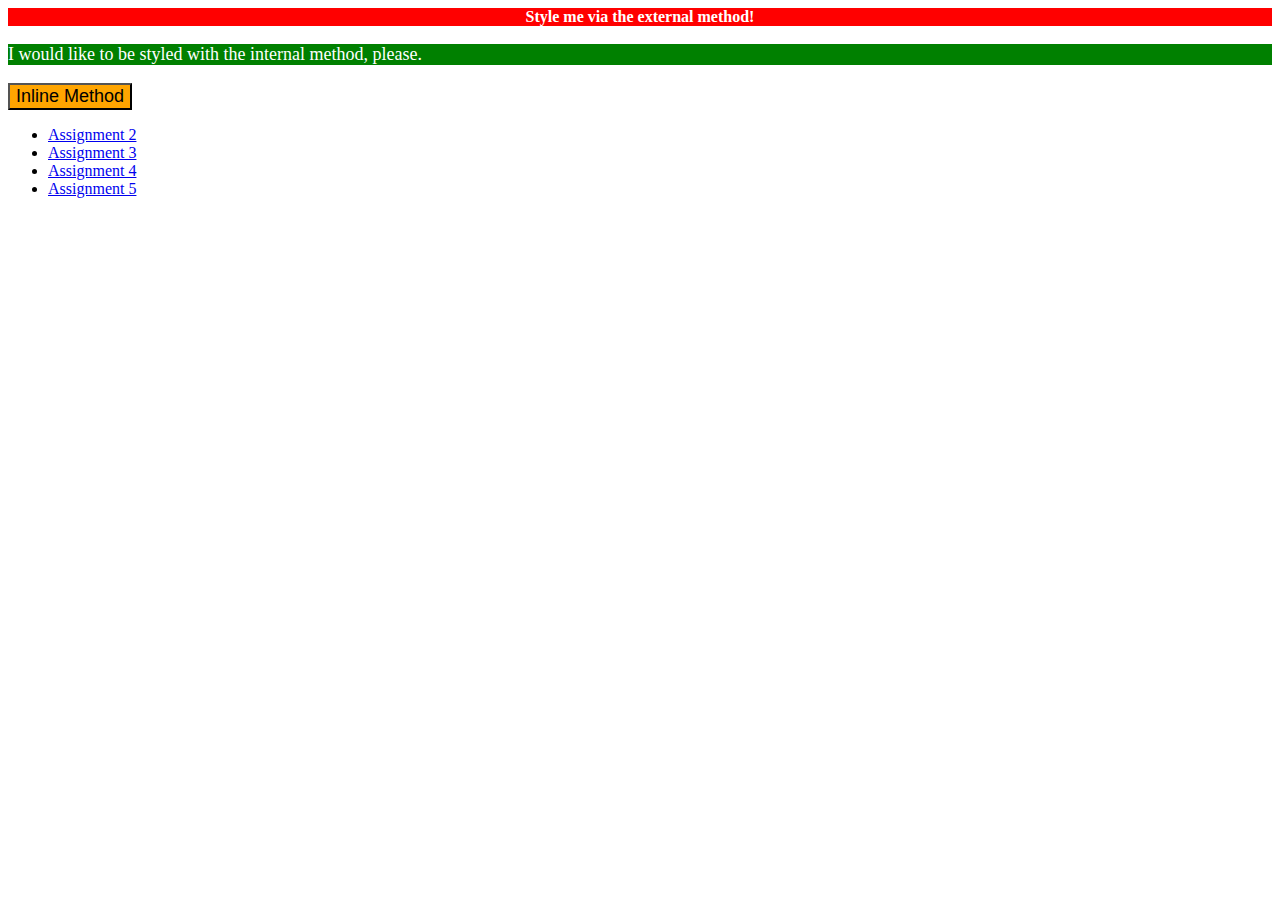
<file: index.html>
<!DOCTYPE html>
<html lang="en">
<head>
    <meta charset="UTF-8">
    <meta name="viewport" content="width=device-width, initial-scale=1.0">
    <title>Methods for adding CSS</title>
    <link rel="stylesheet" href="styles.css">
    <style>
    p {color: white;
        background-color: green;
        font-size: 18px; }
    </style>
</head>
<body>
    <div>Style me via the external method!</div>
    <p>I would like to be styled with the internal method, please.</p>
    <button style="background-color: orange; font-size: 18px;">Inline Method</button>

<ul>
    <li><a href="a2.html">Assignment 2</a></li>
    <li><a href="a3.html">Assignment 3</a></li>
    <li><a href="a4.html">Assignment 4</a></li>
    <li><a href="a5.html">Assignment 5</a></li>
</ul>



</body>
</html>
</file>
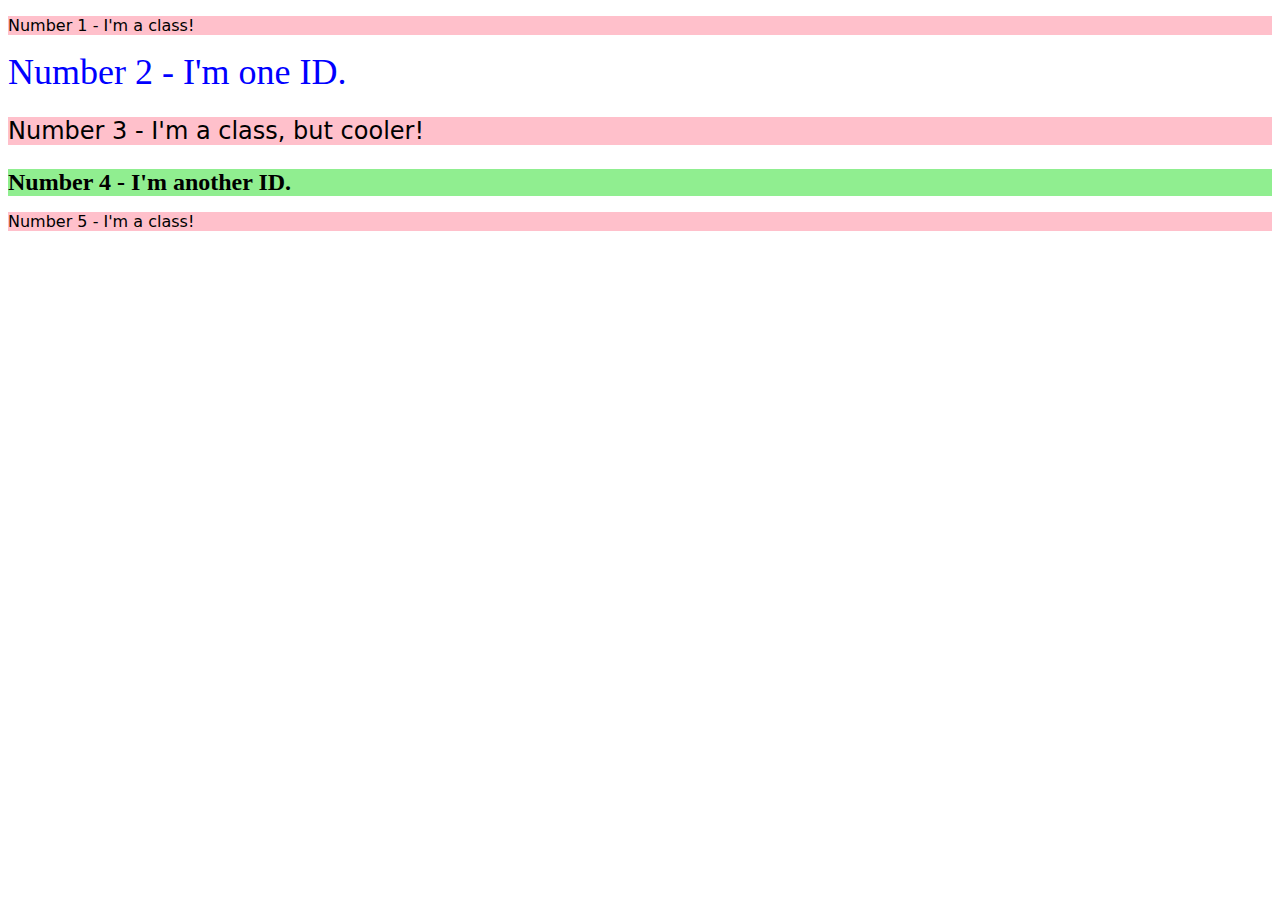
<file: a2.html>
<!DOCTYPE html>
<html lang="en">
  <head>
    <meta charset="UTF-8">
    <meta http-equiv="X-UA-Compatible" content="IE=edge">
    <meta name="viewport" content="width=device-width, initial-scale=1.0">
    <title>Class and ID Selectors</title>
    <link rel="stylesheet" href="styles_a2.css">
  </head>
  <body>
    <p class="p">Number 1 - I'm a class!</p>
    <div id="divLine2">Number 2 - I'm one ID.</div>
    <p class="p divLine3"> Number 3 - I'm a class, but cooler!</p>
    <div id="divLine4">Number 4 - I'm another ID.</div>
    <p><div class="p">Number 5 - I'm a class!</div></p>
  </body>
</html>
</file>
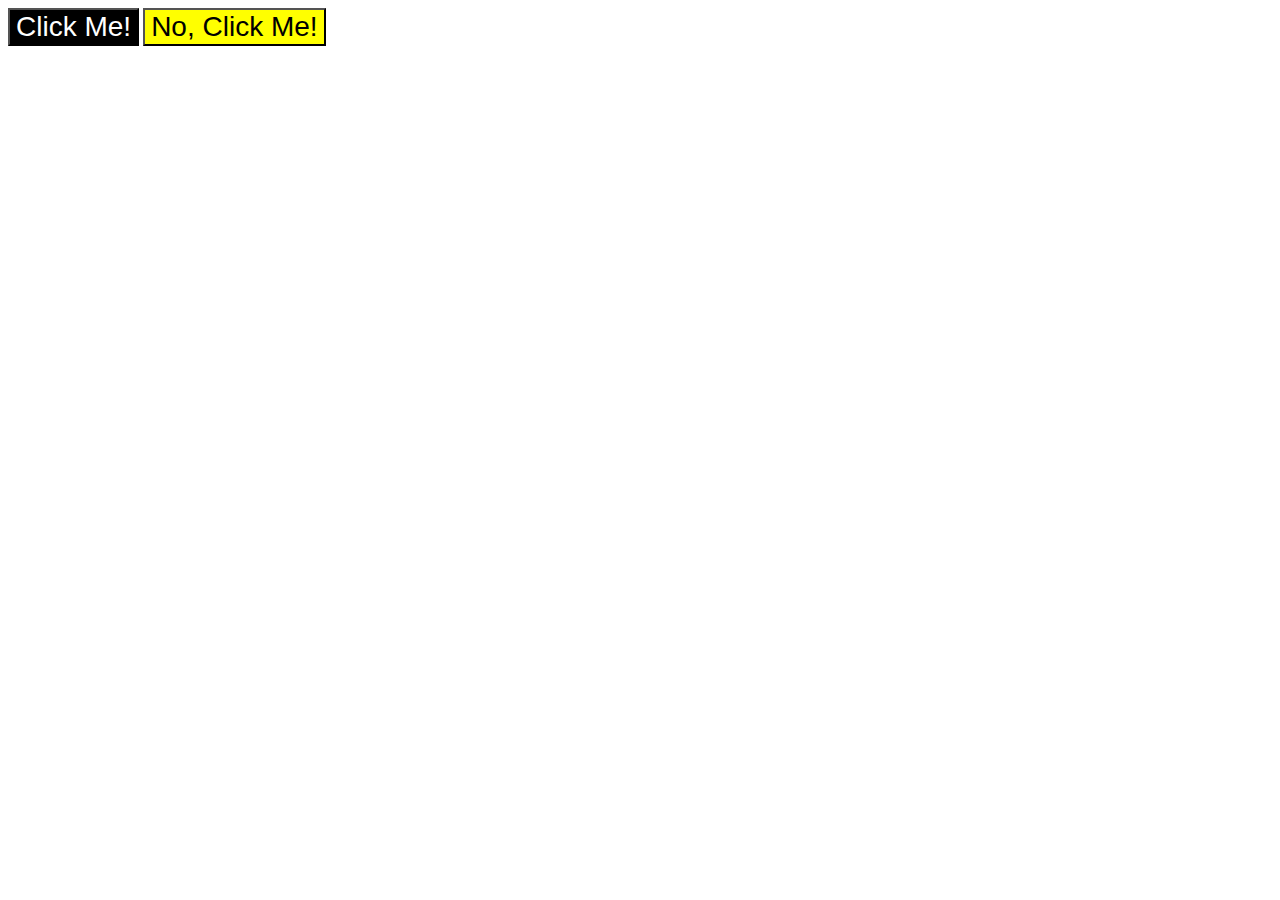
<file: a3.html>
<!DOCTYPE html>
<html lang="en">
  <head>
    <meta charset="UTF-8">
    <meta http-equiv="X-UA-Compatible" content="IE=edge">
    <meta name="viewport" content="width=device-width, initial-scale=1.0">
    <title>Grouping Selectors</title>
    <link rel="stylesheet" href="styles_a3.css">
  </head>
  <body>
    <button class="blackButton">Click Me!</button>
    <button class="yellowButton">No, Click Me!</button>
  </body>
</html>
</file>
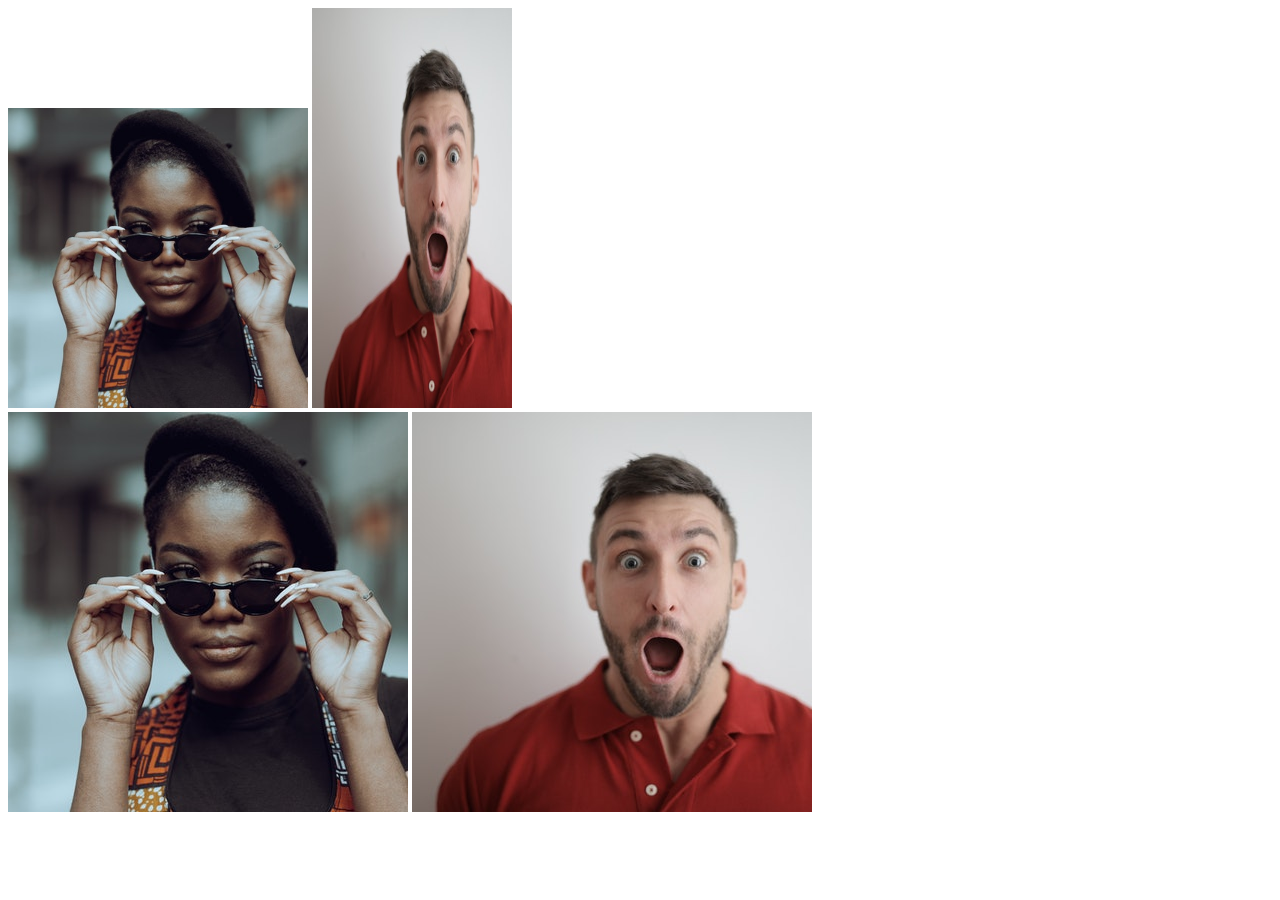
<file: a4.html>
<!DOCTYPE html>
<html lang="en">
  <head>
    <meta charset="UTF-8">
    <meta http-equiv="X-UA-Compatible" content="IE=edge">
    <meta name="viewport" content="width=device-width, initial-scale=1.0">
    <title>Chaining Selectors</title>
    <link rel="stylesheet" href="styles_a4.css">
  </head>
  <body>
    <!-- Check image source path. Review Foundations lesson - Links and Images -->
    <!-- Use the classes BELOW this line -->
    <div>
      <img class="avatar proportioned" src="images/womanSunglasses.jpg" alt="Woman with glasses">
      <img class="avatar distorted" src="images/manSurprised.jpg" alt="Man with surprised expression">
    </div>
    <!-- Use the classes ABOVE this line -->
    <div>
      <img class="original proportioned" src="images/womanSunglasses.jpg" alt="Woman with glasses">
      <img class="original distorted" src="images/manSurprised.jpg" alt="Man with surprised expression">
    </div>
  </body>
</html>
</file>
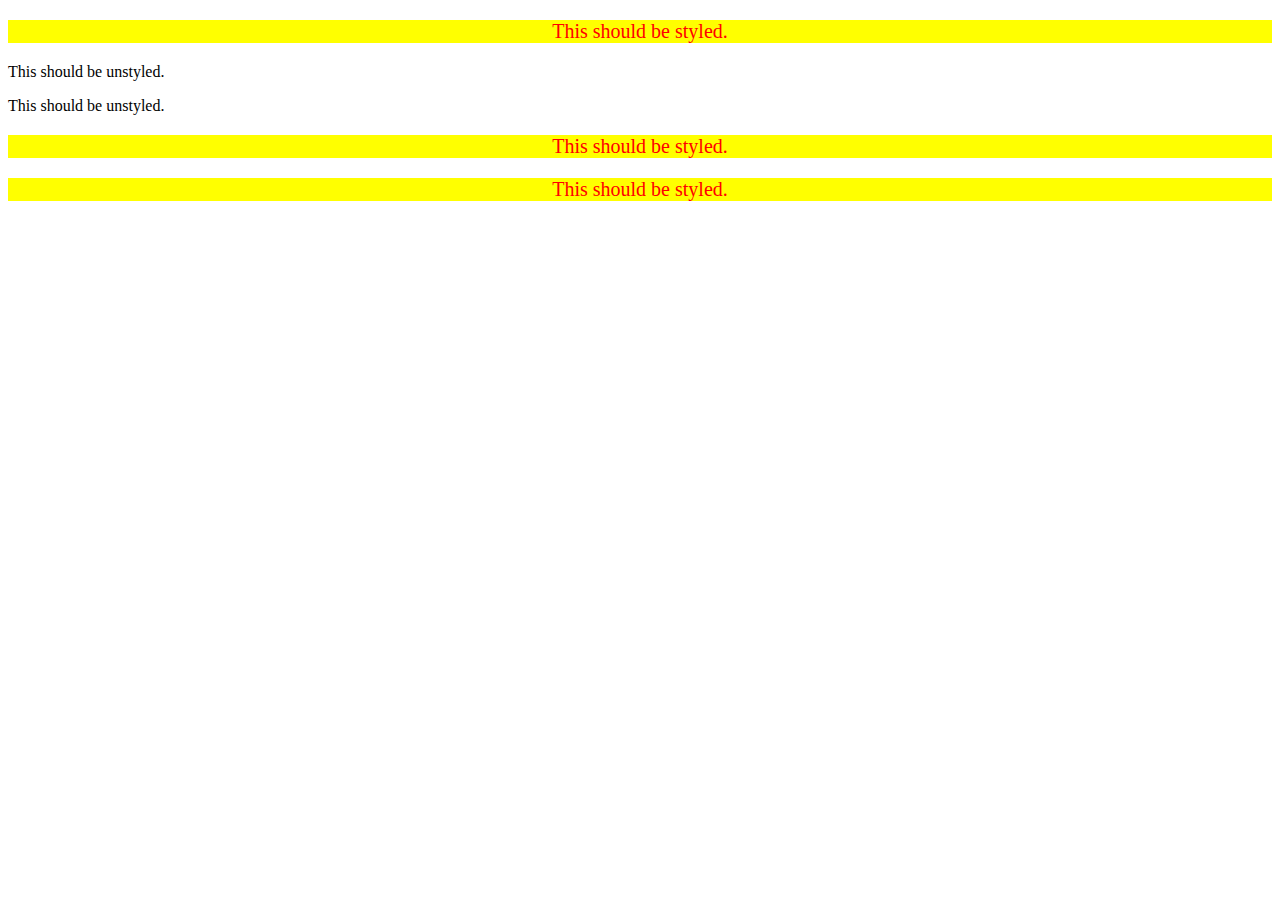
<file: a5.html>
<!DOCTYPE html>
<html lang="en">
  <head>
    <meta charset="UTF-8">
    <meta http-equiv="X-UA-Compatible" content="IE=edge">
    <meta name="viewport" content="width=device-width, initial-scale=1.0">
    <title>Descendant Combinator</title>
    <link rel="stylesheet" href="styles_a5.css">
  </head>
  <body>
    <div class="container">
      <p class="text">This should be styled.</p>
    </div>
    <p class="text">This should be unstyled.</p>
    <p class="text">This should be unstyled.</p>
    <div class="container">
      <p class="text">This should be styled.</p>
      <p class="text">This should be styled.</p>
    </div>
  </body>
</html>
</file>
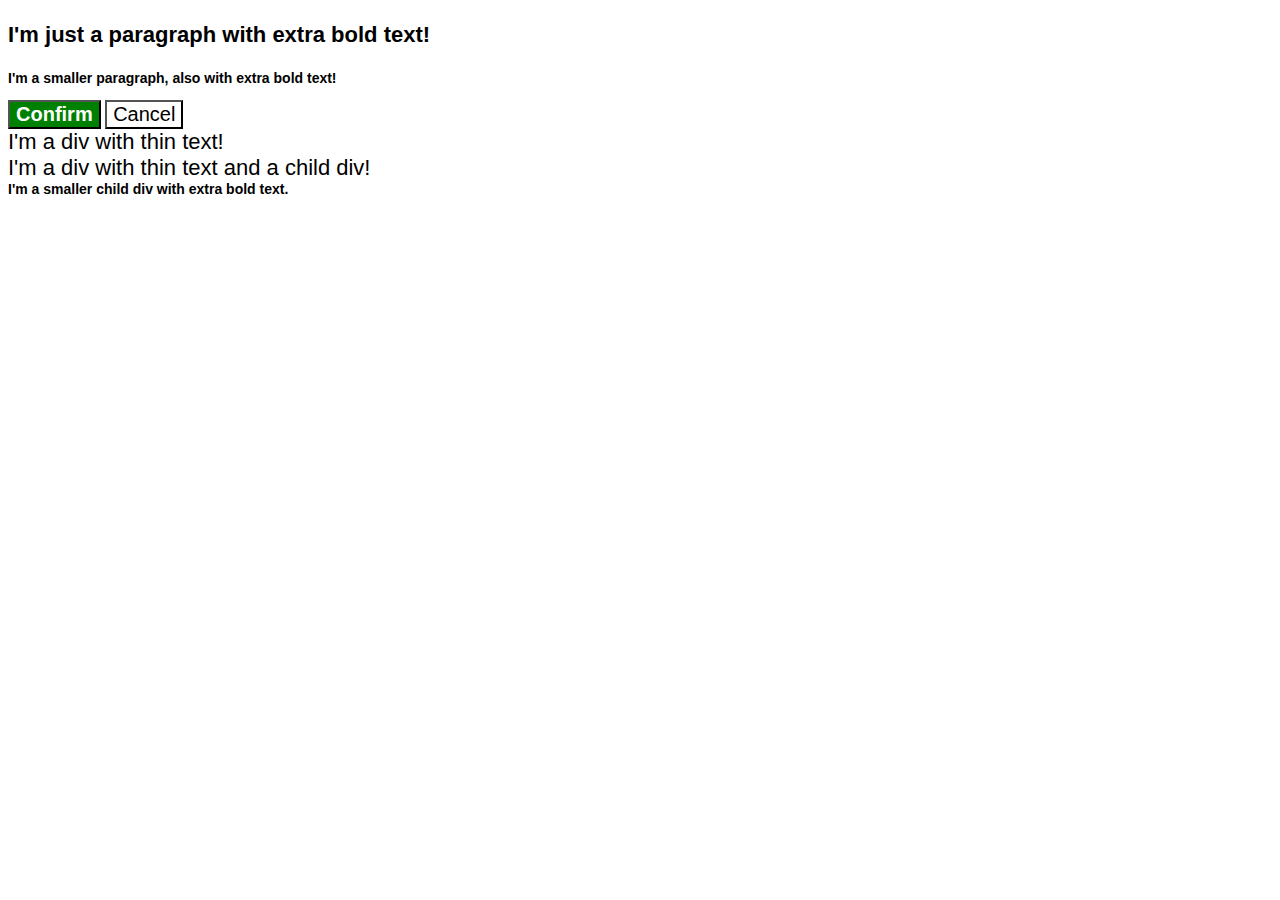
<file: a6.html>
<!DOCTYPE html>
<html lang="en">
  <head>
    <meta charset="UTF-8">
    <meta http-equiv="X-UA-Compatible" content="IE=edge">
    <meta name="viewport" content="width=device-width, initial-scale=1.0">
    <title>Fix the Cascade</title>
    <link rel="stylesheet" href="styles_a6.css">
  </head>
  <body>
    <p class="para">I'm just a paragraph with extra bold text!</p>
    <p class="para small-para">I'm a smaller paragraph, also with extra bold text!</p>

    <button id="confirm-button" class="button confirm">Confirm</button>
    <button id="cancel-button" class="button cancel">Cancel</button>

    <div class="text">I'm a div with thin text!</div>
    <div class="text">I'm a div with thin text and a child div!
      <div class="text child">I'm a smaller child div with extra bold text.</div>
    </div>
  </body>
</html>
</file>
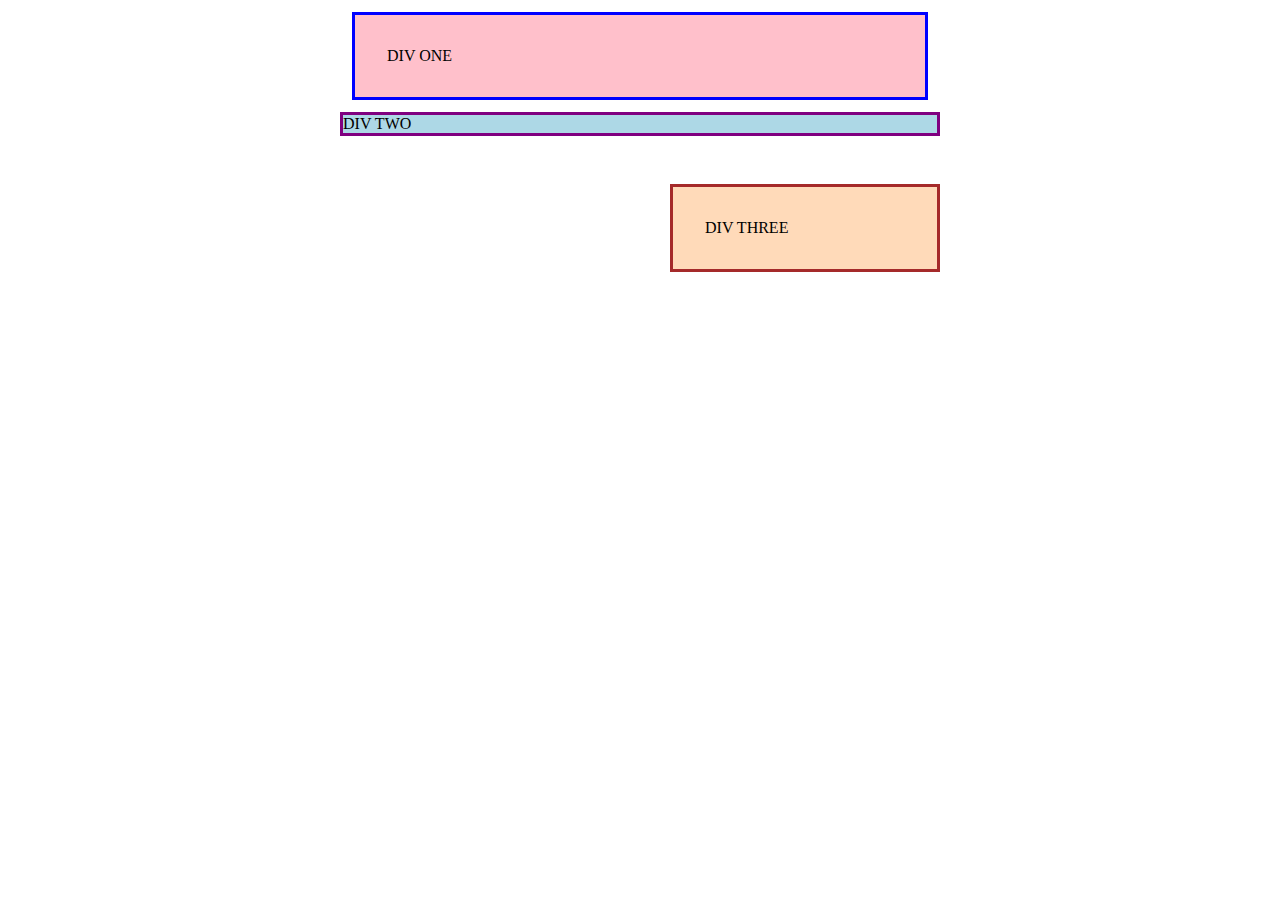
<file: marginAndPadding.html>
<!DOCTYPE html>
<html lang="en">
  <head>
    <meta charset="UTF-8">
    <meta http-equiv="X-UA-Compatible" content="IE=edge">
    <meta name="viewport" content="width=device-width, initial-scale=1.0">
    <title>Margin and Padding exercise</title>
    <link rel="stylesheet" href="marginAndPadding.css">
  </head>
  <body>
    <div class="one">
      DIV ONE
    </div>
    <div class="two">
      DIV TWO
    </div>
    <div class="three">
      DIV THREE
    </div>
  </body>
</html>
</file>
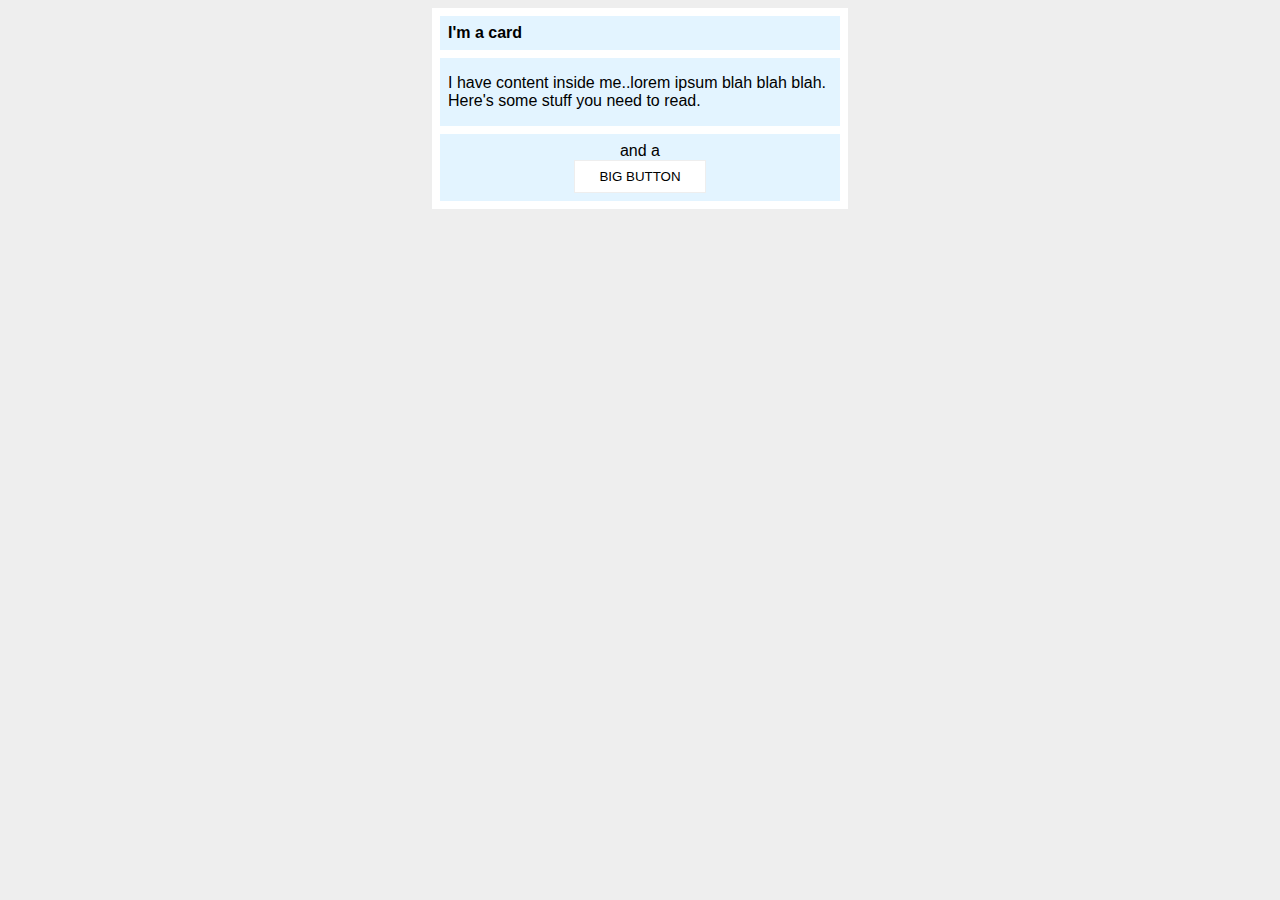
<file: marginAndPadding2.html>
<!DOCTYPE html>
<html lang="en">
  <head>
    <meta charset="UTF-8">
    <meta http-equiv="X-UA-Compatible" content="IE=edge">
    <meta name="viewport" content="width=device-width, initial-scale=1.0">
    <title>Margin and Padding exercise 2</title>
    <link rel="stylesheet" href="marginAndPadding2.css">
  </head>
  <body>
    <div class="card">
      <h1 class="title">I'm a card</h1>
      <div class="content">I have content inside me..lorem ipsum blah blah blah. Here's some stuff you need to read.</div>
      <div class="button-container">and a<button>BIG BUTTON</button></button></div>
    </div>
  </body>
</html>
</file>
<file: styles.css>
div {
    color:white;
    background-color: red;
    text-align: center;
    font: size 32px;
    font-weight: bold;
}
</file>
<file: styles_a2.css>
.p {
    background-color: pink;
    font-family: Verdana, DejaVu Sans, Tahoma, sans-serif;
}

#divLine2{
    color: blue;
    font-size: 36px;
}

.divLine3{
    font-size: 24px;
}

#divLine4{
    background-color: lightgreen;
    font-size: 24px;
    font-weight: bold;
}
</file>
<file: styles_a3.css>
.blackButton,
.yellowButton 
{
    font-family: Helvetica, Times New Roman, sans-serif;
    Font-size: 28px;
}

.blackButton{
background-color: black;
color: white;
}
.yellowButton{
background-color: yellow;
color: black;
}
</file>
<file: styles_a4.css>
.avatar.proportioned{
    width: 300px;
    height: auto;
}
.avatar.distorted{
    width: 200px;
    height: 400px;
 
}
</file>
<file: styles_a5.css>
.container .text{
background-color: yellow;
color: red;
text-align: center;
font-size: 20px;
}
</file>
<file: styles_a6.css>
body {
  font-family: Arial, Helvetica, sans-serif;
}


.para {
  font-size: 22px;
}

.para,
.small-para {
  color: hsl(0, 0%, 0%);
  font-weight: 800;
}

.small-para {
  font-size: 14px;
  font-weight: 800;
}



.confirm.button {
  background: green;
  color: white;
  font-weight: bold;
} 

.button {
  background-color: rgb(255, 255, 255);
  color: rgb(0, 0, 0);
  font-size: 20px;
}

div.text {
  color: rgb(0, 0, 0);
  font-size: 22px;
  font-weight: 100;
}

.text .child{
  color: rgb(0, 0, 0);
  font-weight: 800;
  font-size: 14px;
}
</file>
<file: marginAndPadding.css>
body {
    max-width: 600px;
    margin: 0 auto;
  }
  
  .one {
    background: pink;
    border: 3px solid blue;
    /* CHANGE ME */
    padding: 32px;
    margin: 12px;
  }
  
  .two {
    background: lightblue;
    border: 3px solid purple;
    /* CHANGE ME */
    margin-bottom: 48px;
  }
  
  .three {
    background: peachpuff;
    border: 3px solid brown;
    width: 200px;
    /* CHANGE ME */
    padding: 32px;
    margin-left: auto;
  }
</file>
<file: marginAndPadding2.css>
body {
    background: #eee;
    font-family: sans-serif;
  }
  
  .card {
    width: 400px;
    background: #fff;
    margin: 8px auto;
    padding: 8px
  }
  
  .title {
    background: #e3f4ff;
    margin-top: 0px;
    margin-bottom: 8px;
    padding: 8px;
    font-size: 16px ;
  }
  
  .content {
    background: #e3f4ff;
    margin-bottom: 8px;
    padding: 16px 8px;

  }
  
  .button-container {
    background: #e3f4ff;
    padding: 8px;
    text-align: center;
    
  }
  
  button {
    background: white;
    border: 1px solid #eee;
    display: block;
    margin: 0 auto;
    padding: 8px 24px;
  }
</file>
